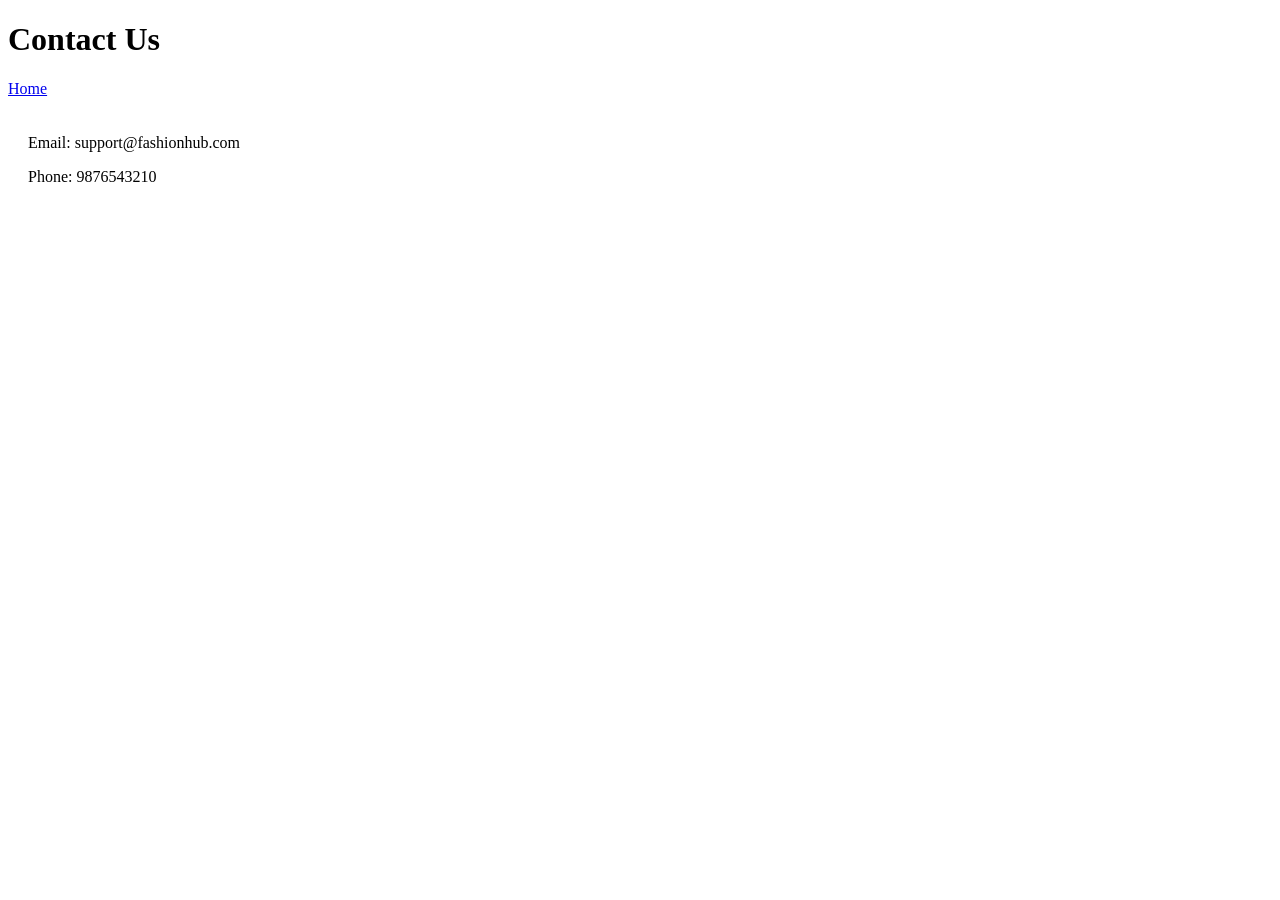
<file: contact.html>
<!DOCTYPE html>
<html>
<head>
    <!-- Google Tag Manager -->
<script>(function(w,d,s,l,i){w[l]=w[l]||[];w[l].push({'gtm.start':
new Date().getTime(),event:'gtm.js'});var f=d.getElementsByTagName(s)[0],
j=d.createElement(s),dl=l!='dataLayer'?'&l='+l:'';j.async=true;j.src=
'https://www.googletagmanager.com/gtm.js?id='+i+dl;f.parentNode.insertBefore(j,f);
})(window,document,'script','dataLayer','GTM-K8MCGQMV');</script>
<!-- End Google Tag Manager -->
    <!-- Google tag (gtag.js) -->
<script async src="https://www.googletagmanager.com/gtag/js?id=G-VMQMQ1Q63P"></script>
<script>
  window.dataLayer = window.dataLayer || [];
  function gtag(){dataLayer.push(arguments);}
  gtag('js', new Date());

  gtag('config', 'G-VMQMQ1Q63P');
</script>
</head>
<body>
<!-- Google Tag Manager (noscript) -->
<noscript><iframe src="https://www.googletagmanager.com/ns.html?id=GTM-K8MCGQMV"
height="0" width="0" style="display:none;visibility:hidden"></iframe></noscript>
<!-- End Google Tag Manager (noscript) -->
<header>
    <h1>Contact Us</h1>
    <nav>
        <a href="index.html">Home</a>
    </nav>
</header>

<div style="padding:20px;">
    <p>Email: support@fashionhub.com</p>
    <p>Phone: 9876543210</p>
</div>

</body>
</html>
</file>
